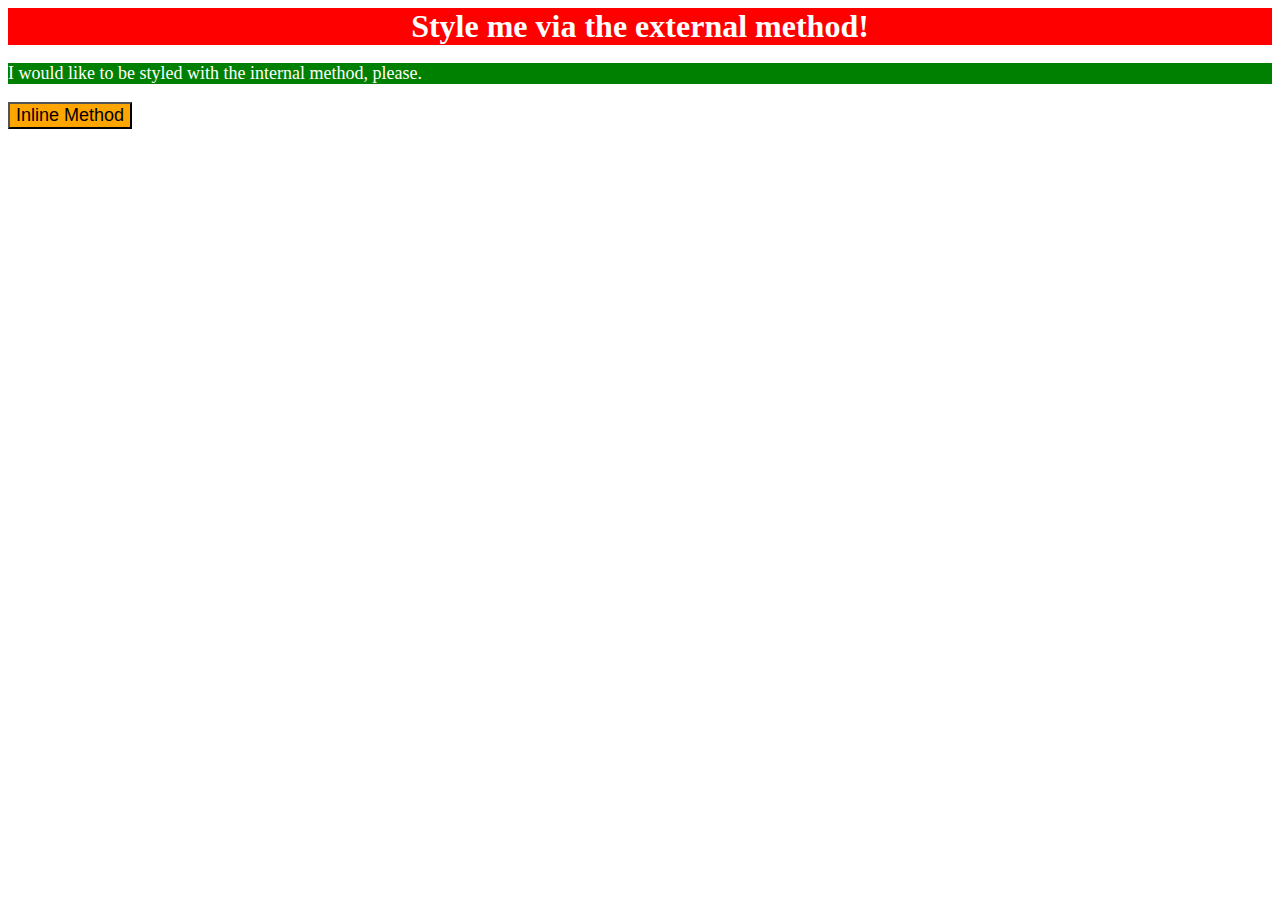
<file: foundations/01-css-methods/index.html>
<!DOCTYPE html>
<html lang="en">
  <head>
    <meta charset="UTF-8">
    <meta http-equiv="X-UA-Compatible" content="IE=edge">
    <meta name="viewport" content="width=device-width, initial-scale=1.0">
    <link rel="stylesheet" href="styles.css">
      <style>

        p {
          background-color: green;
          color: white;
          font-size: 18px;
        }

      </style>
    <title>Methods for Adding CSS</title>
  </head>
  <body>
    <div>Style me via the external method!</div>
    <p>I would like to be styled with the internal method, please.</p>
    <button style="background-color: orange; font-size: 18px;">Inline Method</button>
  </body>
</html>
</file>
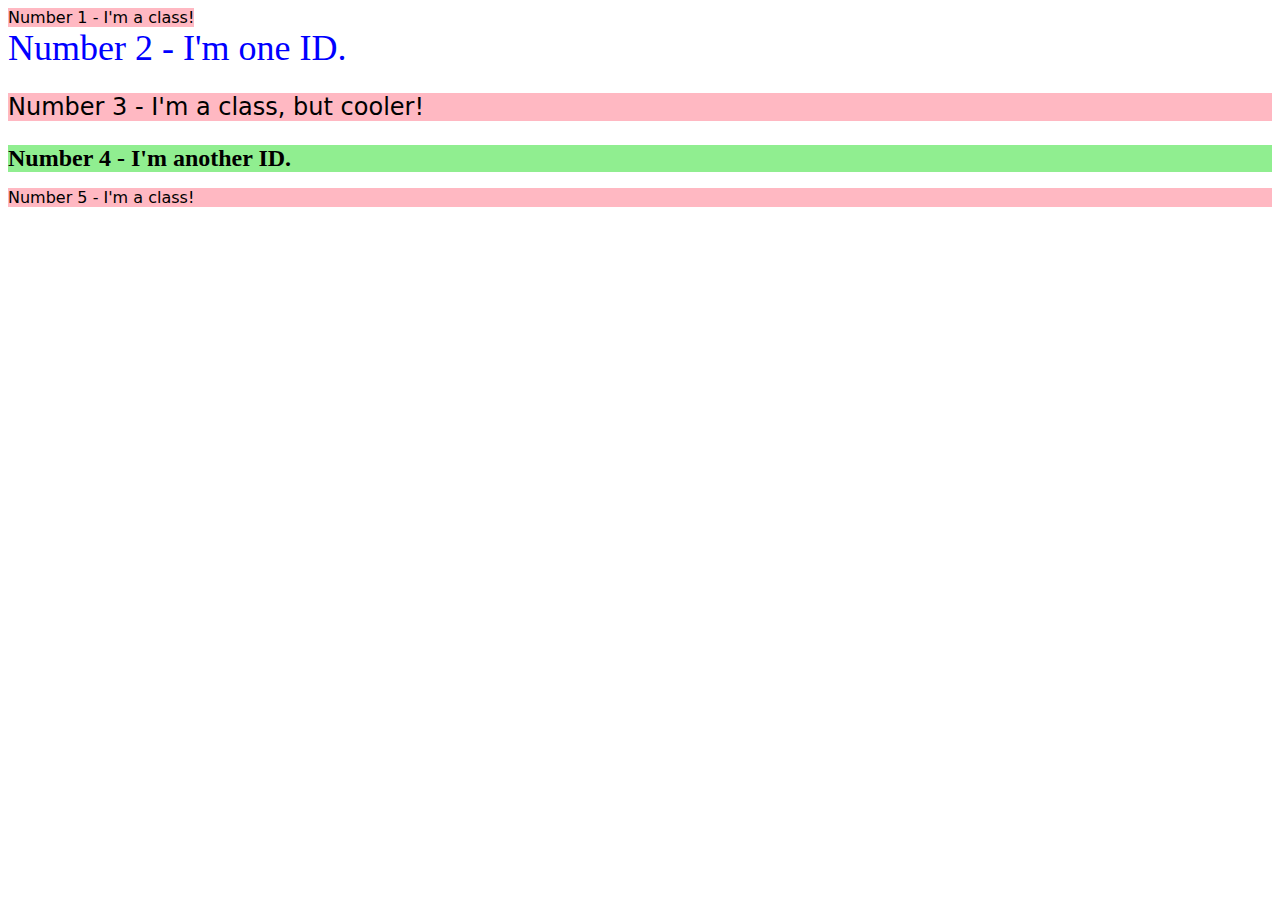
<file: foundations/02-class-id-selectors/index.html>
<!DOCTYPE html>
<html lang="en">
  <head>
    <meta charset="UTF-8">
    <meta http-equiv="X-UA-Compatible" content="IE=edge">
    <meta name="viewport" content="width=device-width, initial-scale=1.0">
    <title>Class and ID Selectors</title>
    <link rel="stylesheet" href="style.css">
  </head>
  <body>
    <pc class="odd">Number 1 - I'm a class!</pc>
    <div id="number-2">Number 2 - I'm one ID.</div>
    <p class="odd extra">Number 3 - I'm a class, but cooler!</p>
    <div id="number-4">Number 4 - I'm another ID.</div>
    <p class="odd">Number 5 - I'm a class!</p>
  </body>
</html>
</file>
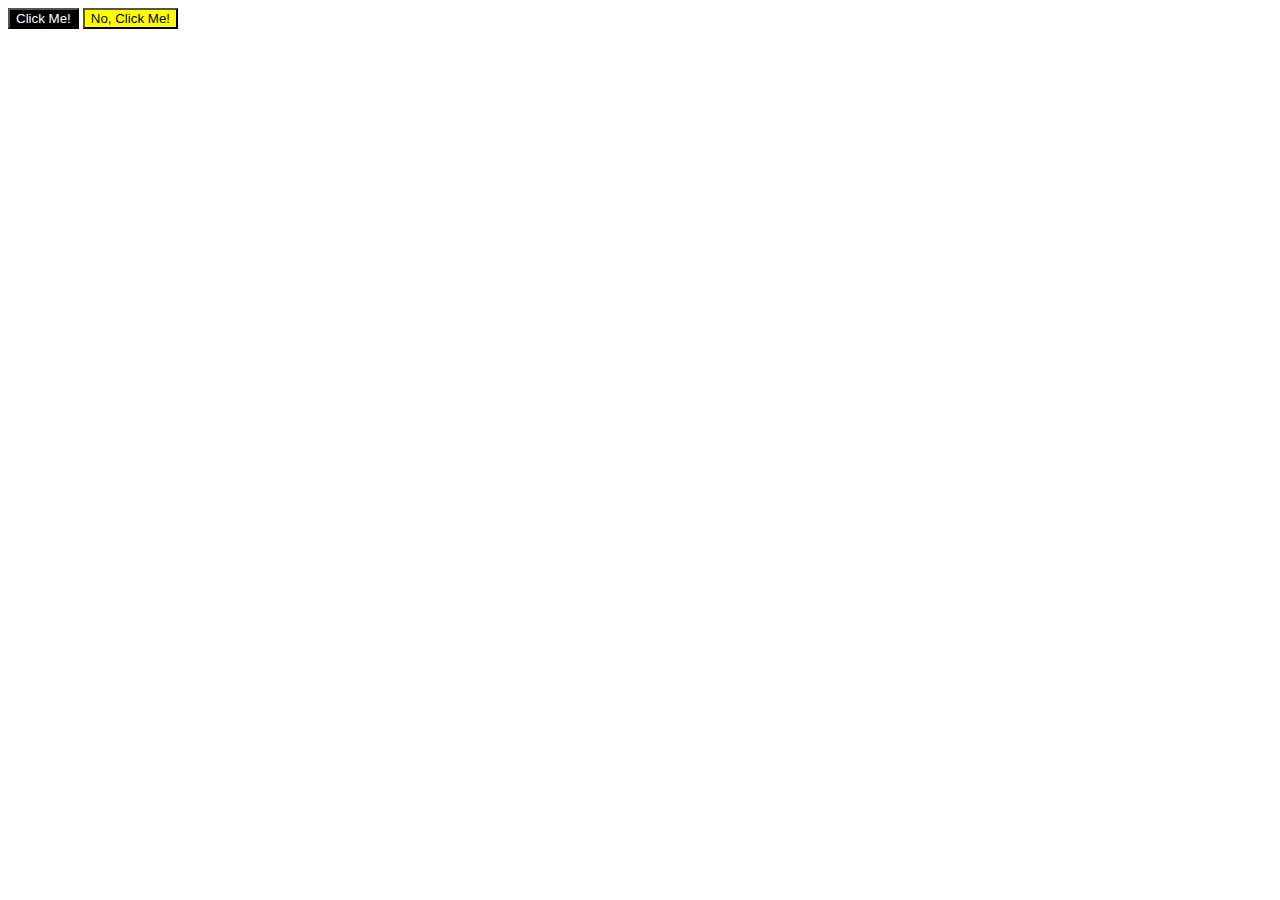
<file: foundations/03-grouping-selectors/index.html>
<!DOCTYPE html>
<html lang="en">
  <head>
    <meta charset="UTF-8">
    <meta http-equiv="X-UA-Compatible" content="IE=edge">
    <meta name="viewport" content="width=device-width, initial-scale=1.0">
    <title>Grouping Selectors</title>
    <link rel="stylesheet" href="style.css">
  </head>
  <body>
    <button class="one">Click Me!</button>
    <button class="two">No, Click Me!</button>
  </body>
</html>
</file>
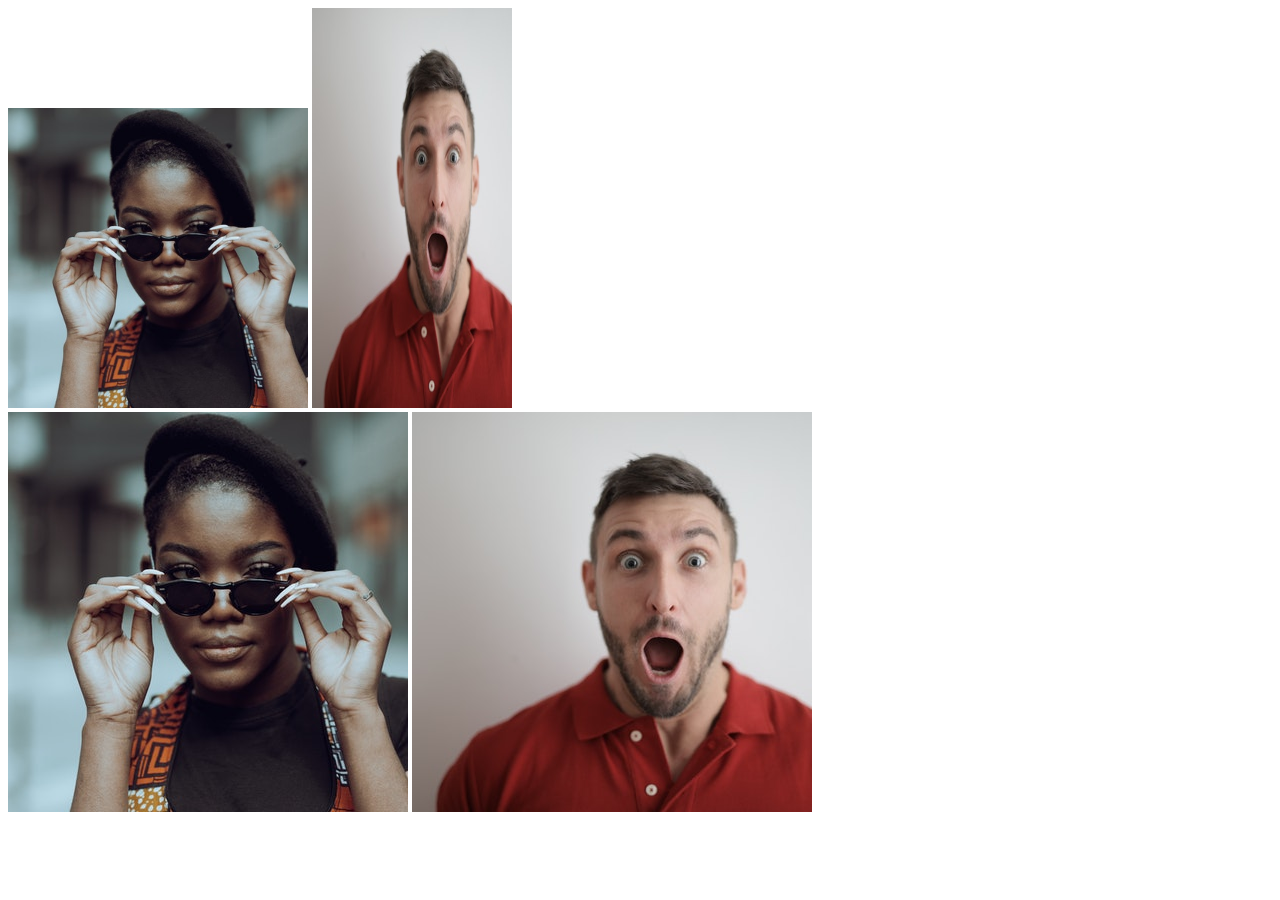
<file: foundations/04-chaining-selectors/index.html>
<!DOCTYPE html>
<html lang="en">
  <head>
    <meta charset="UTF-8">
    <meta http-equiv="X-UA-Compatible" content="IE=edge">
    <meta name="viewport" content="width=device-width, initial-scale=1.0">
    <title>Chaining Selectors</title>
    <link rel="stylesheet" href="style.css">
  </head>
  <body>
    <!-- Use the classes BELOW this line -->
    <div>
      <img class="avatar proportioned" src="./pexels-katho-mutodo-8434791.jpg" alt="Woman with glasses">
      <img class="avatar distorted" src="./pexels-andrea-piacquadio-3777931.jpg" alt="Man with surprised expression">
    </div>
    <!-- Use the classes ABOVE this line -->
    <div>
      <img class="original proportioned" src="./pexels-katho-mutodo-8434791.jpg" alt="Woman with glasses">
      <img class="original distorted" src="./pexels-andrea-piacquadio-3777931.jpg" alt="Man with surprised expression">
    </div>
  </body>
</html>
</file>
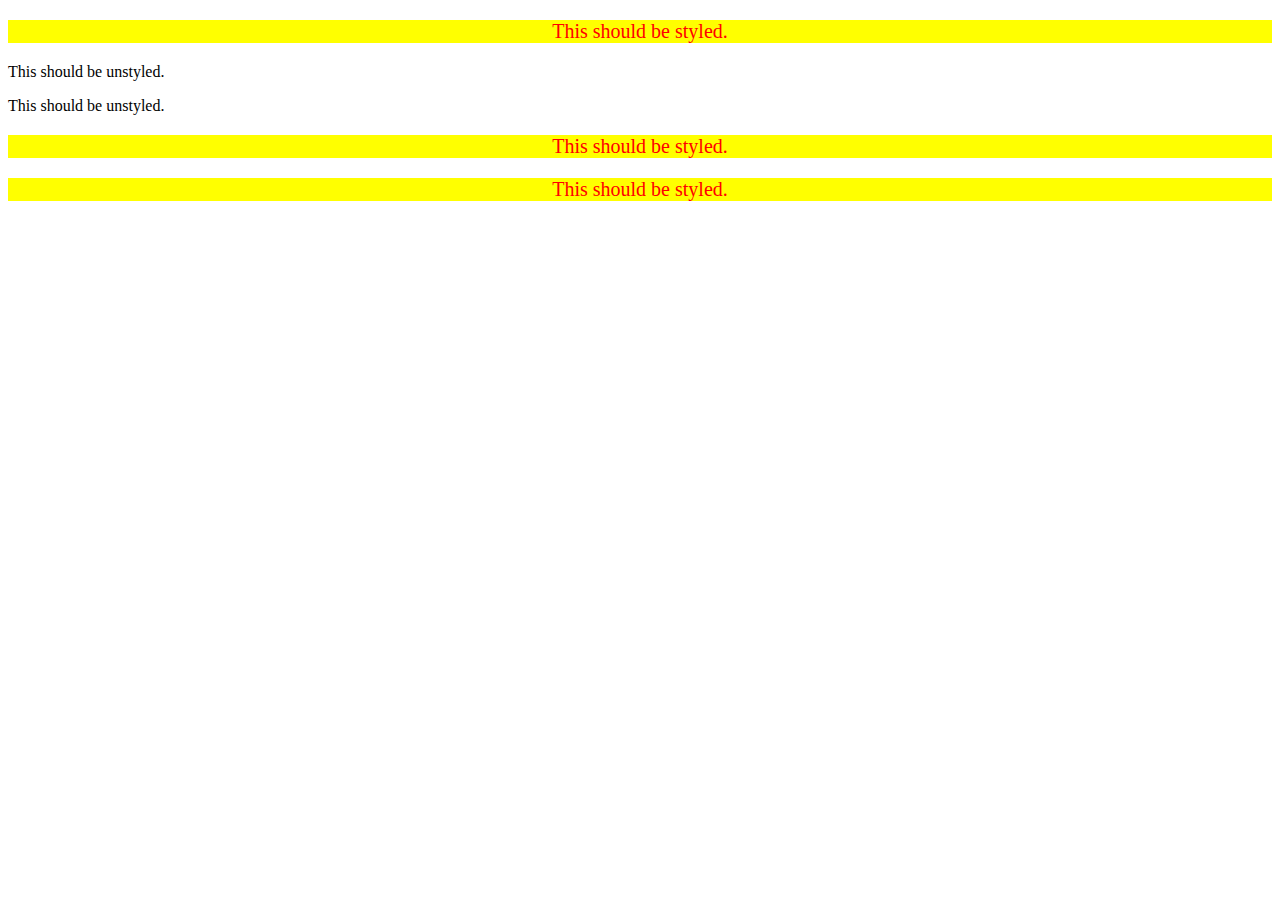
<file: foundations/05-descendant-combinator/index.html>
<!DOCTYPE html>
<html lang="en">
  <head>
    <meta charset="UTF-8">
    <meta http-equiv="X-UA-Compatible" content="IE=edge">
    <meta name="viewport" content="width=device-width, initial-scale=1.0">
    <title>Descendant Combinator</title>
    <link rel="stylesheet" href="style.css">
  </head>
  <body>
    <div class="container">
      <p class="text">This should be styled.</p>
    </div>
    <p class="text">This should be unstyled.</p>
    <p class="text">This should be unstyled.</p>
    <div class="container">
      <p class="text">This should be styled.</p>
      <p class="text">This should be styled.</p>
    </div>
  </body>
</html>
</file>
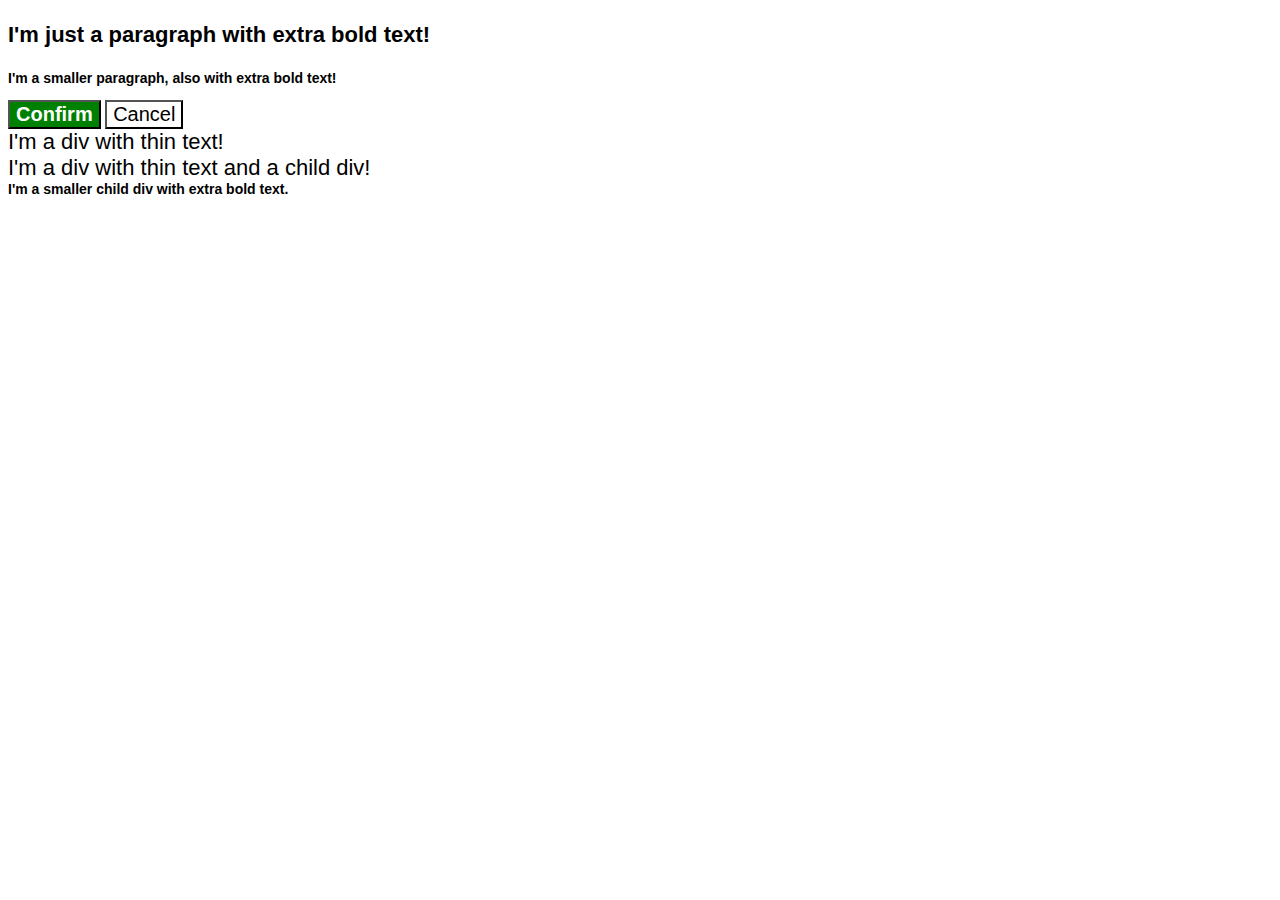
<file: foundations/06-cascade-fix/index.html>
<!DOCTYPE html>
<html lang="en">
  <head>
    <meta charset="UTF-8">
    <meta http-equiv="X-UA-Compatible" content="IE=edge">
    <meta name="viewport" content="width=device-width, initial-scale=1.0">
    <title>Fix the Cascade</title>
    <link rel="stylesheet" href="style.css">
  </head>
  <body>
    <p class="para">I'm just a paragraph with extra bold text!</p>
    <p class="para small-para">I'm a smaller paragraph, also with extra bold text!</p>

    <button id="confirm-button" class="button confirm">Confirm</button>
    <button id="cancel-button" class="button cancel">Cancel</button>

    <div class="text">I'm a div with thin text!</div>
    <div class="text">I'm a div with thin text and a child div!
      <div class="text child">I'm a smaller child div with extra bold text.</div>
    </div>
  </body>
</html>
</file>
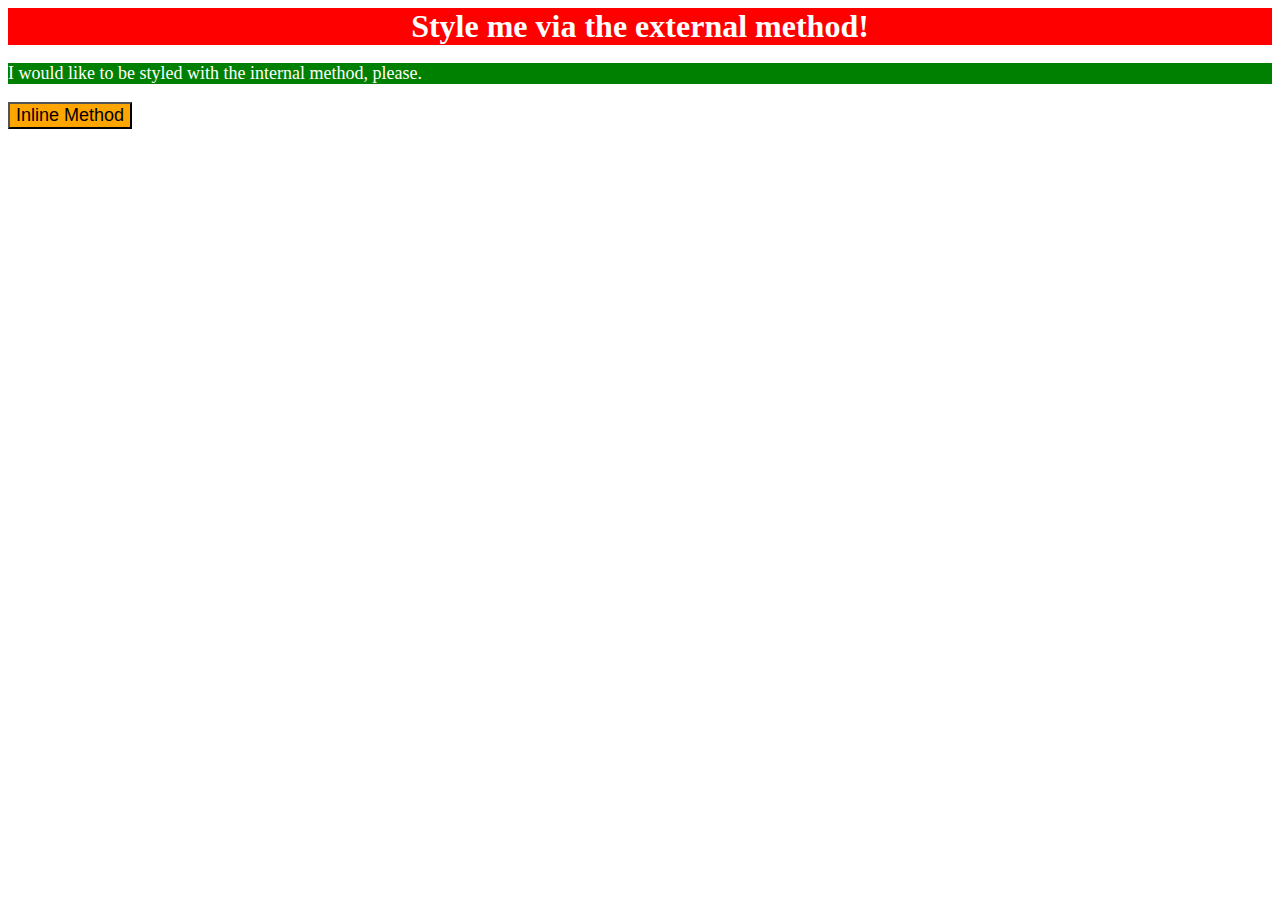
<file: foundations/01-css-methods/solution/solution.html>
<!DOCTYPE html>
<html lang="en">
  <head>
    <meta charset="UTF-8">
    <meta http-equiv="X-UA-Compatible" content="IE=edge">
    <meta name="viewport" content="width=device-width, initial-scale=1.0">
    <title>Methods for Adding CSS</title>
    <link rel="stylesheet" href="solution.css">

    <style>
      p {
        background-color: green;
        color: white;
        font-size: 18px;
      }
    </style>
  </head>
  <body>
    <div>Style me via the external method!</div>
    <p>I would like to be styled with the internal method, please.</p>
    <button style="background-color: orange; font-size: 18px;">Inline Method</button>
  </body>
</html>
</file>
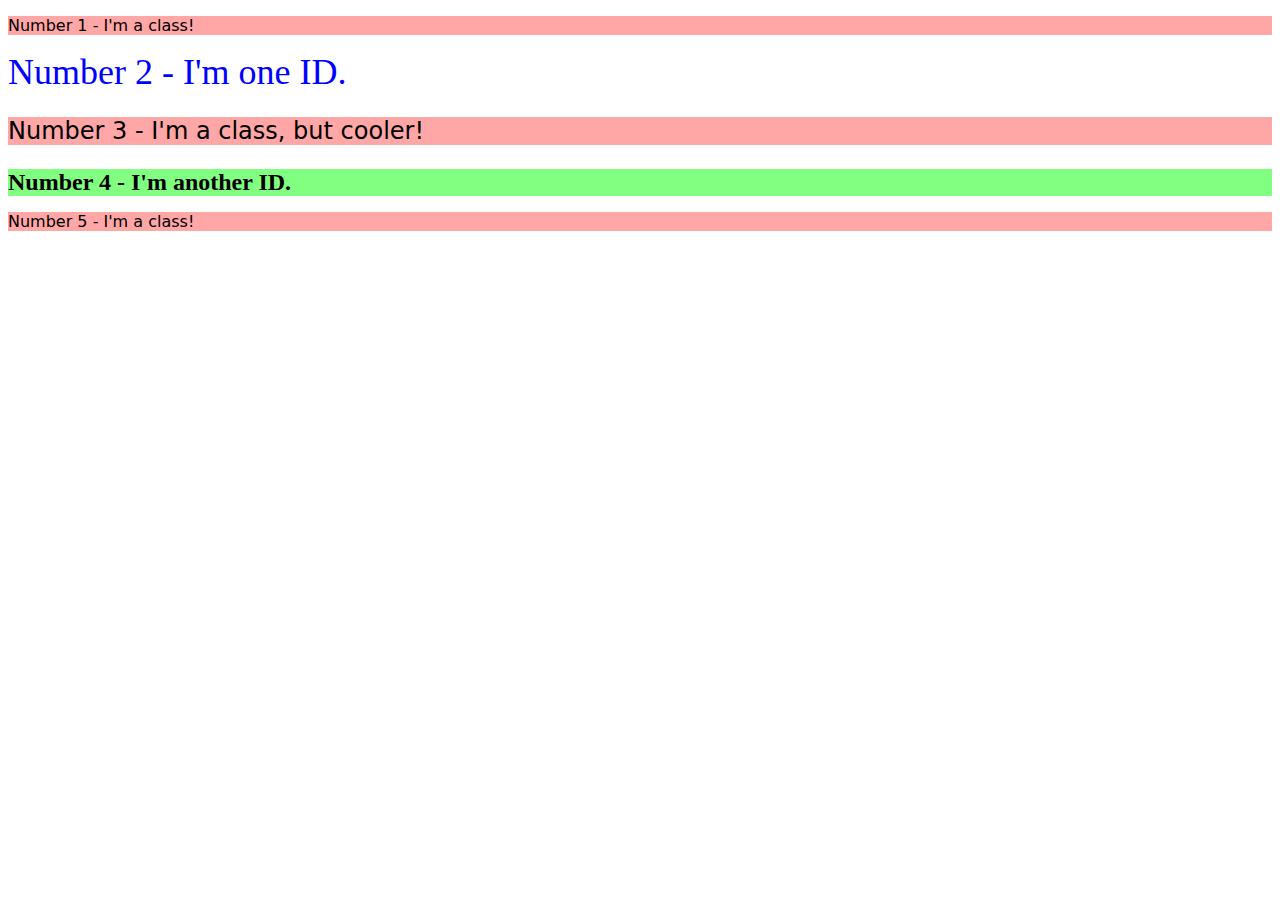
<file: foundations/02-class-id-selectors/solution/solution.html>
<!DOCTYPE html>
<html lang="en">
  <head>
    <meta charset="UTF-8">
    <meta http-equiv="X-UA-Compatible" content="IE=edge">
    <meta name="viewport" content="width=device-width, initial-scale=1.0">
    <title>Class and ID Selectors</title>
    <link rel="stylesheet" href="solution.css">
  </head>
  <body>
    <p class="odd">Number 1 - I'm a class!</p>
    <div id="two">Number 2 - I'm one ID.</div>
    <p class="odd adjust-font-size">Number 3 - I'm a class, but cooler!</p>
    <div id="four" class="adjust-font-size">Number 4 - I'm another ID.</div>
    <p class="odd">Number 5 - I'm a class!</p>
  </body>
</html>
</file>
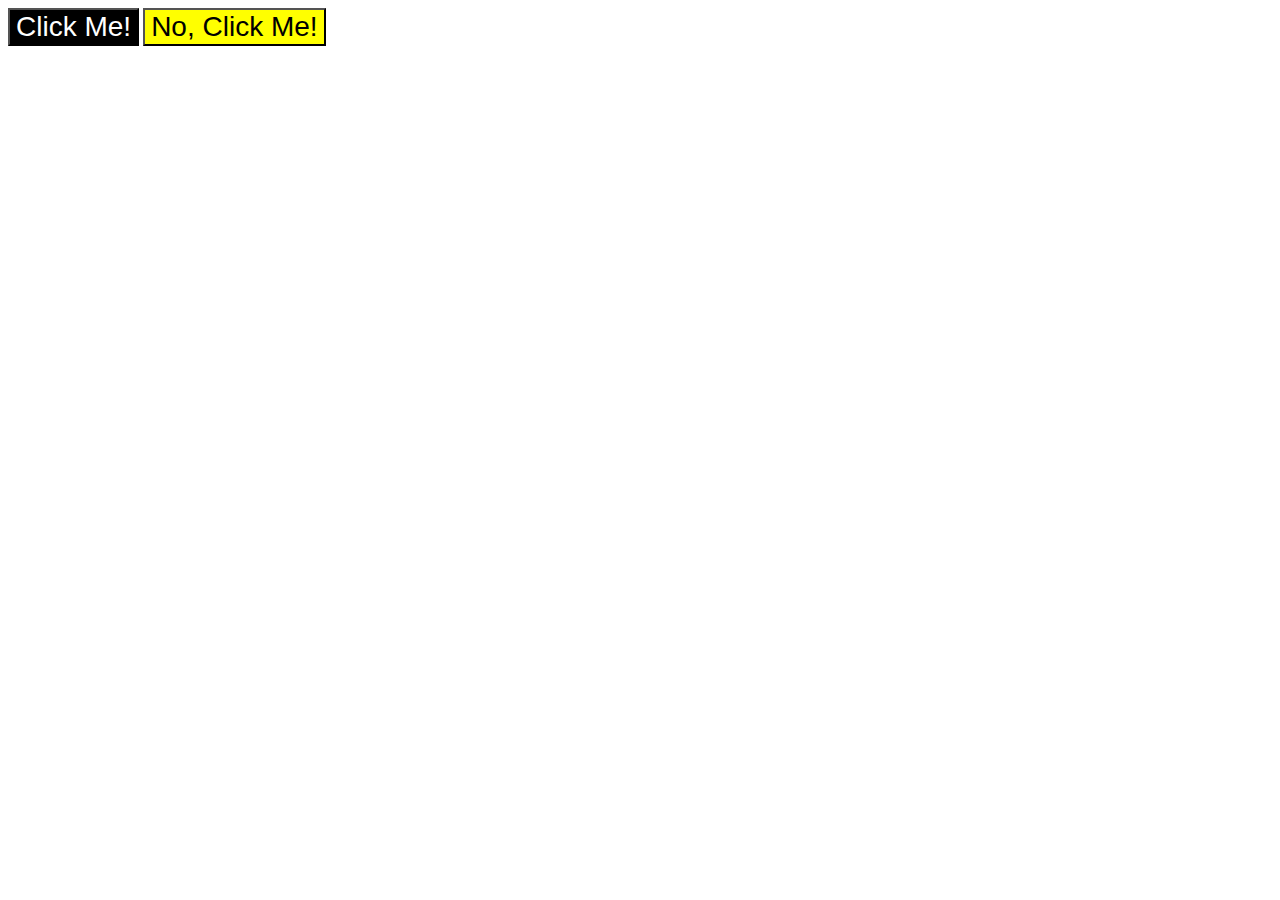
<file: foundations/03-grouping-selectors/solution/solution.html>
<!DOCTYPE html>
  <html lang="en">
  <head>
    <meta charset="UTF-8">
    <meta http-equiv="X-UA-Compatible" content="IE=edge">
    <meta name="viewport" content="width=device-width, initial-scale=1.0">
    <title>Grouping Selectors</title>
    <link rel="stylesheet" href="solution.css">
  </head>
  <body>
    <button class="inverted">Click Me!</button>
    <button class="fancy">No, Click Me!</button>
  </body>
</html>
</file>
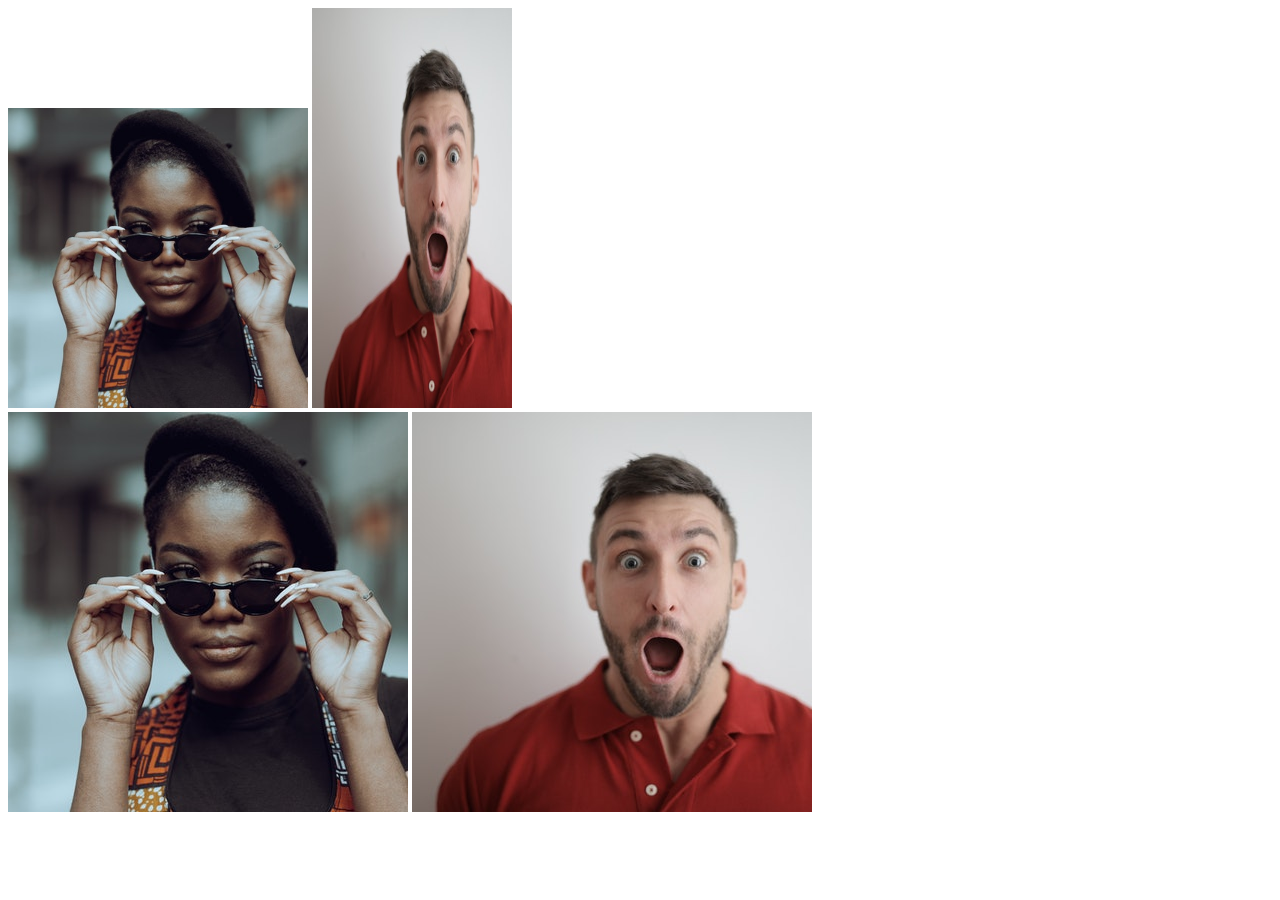
<file: foundations/04-chaining-selectors/solution/solution.html>
<!DOCTYPE html>
<html lang="en">
  <head>
    <meta charset="UTF-8">
    <meta http-equiv="X-UA-Compatible" content="IE=edge">
    <meta name="viewport" content="width=device-width, initial-scale=1.0">
    <title>Chaining Selectors</title>
    <link rel="stylesheet" href="solution.css">
  </head>
  <body>
    <div>
      <img class="avatar proportioned" src="../pexels-katho-mutodo-8434791.jpg" alt="Woman with glasses">
      <img class="avatar distorted" src="../pexels-andrea-piacquadio-3777931.jpg" alt="Man with surprised expression">
    </div>
    <div>
      <img class="original proportioned" src="../pexels-katho-mutodo-8434791.jpg" alt="Woman with glasses">
      <img class="original distorted" src="../pexels-andrea-piacquadio-3777931.jpg" alt="Man with surprised expression">
    </div>
  </body>
</html>
</file>
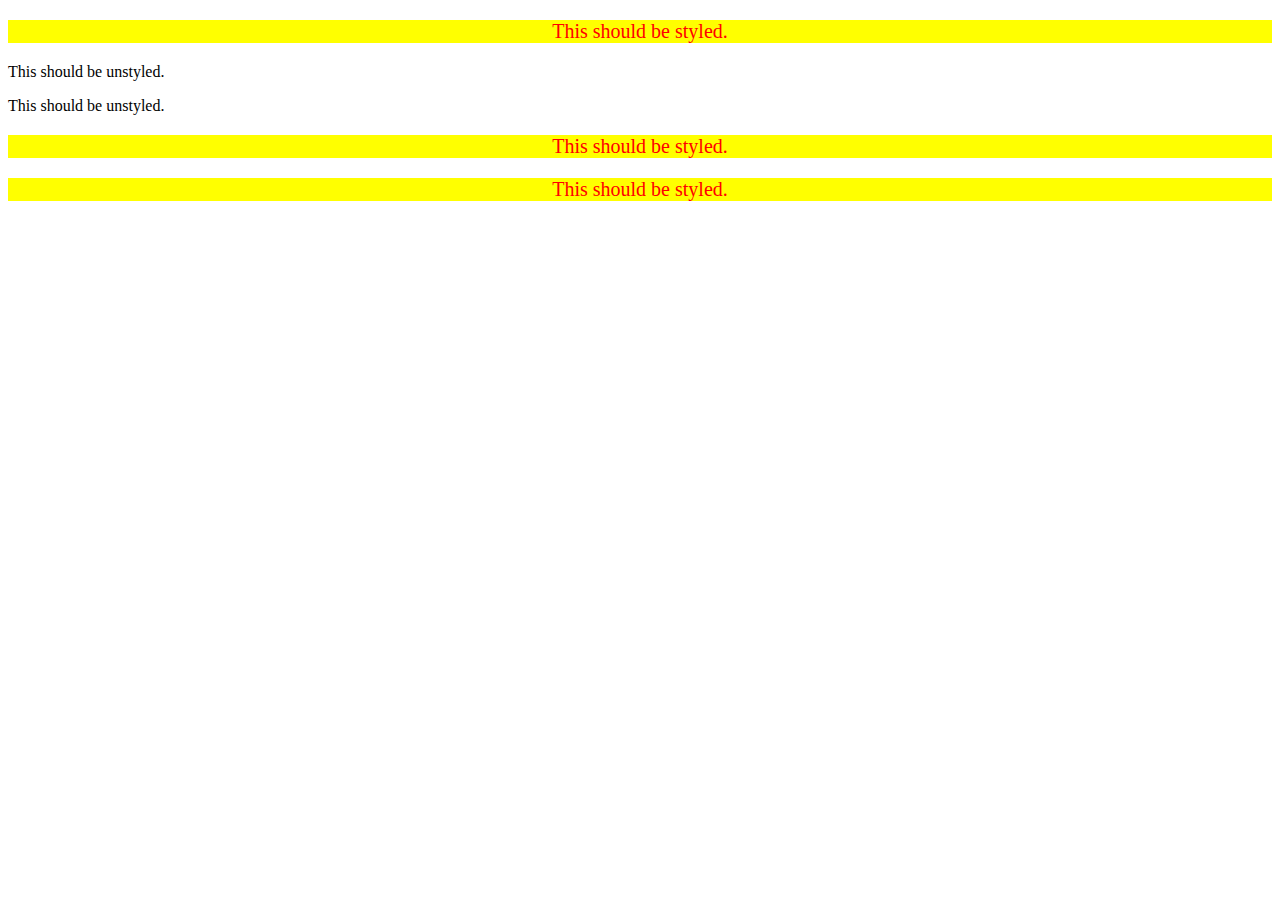
<file: foundations/05-descendant-combinator/solution/solution.html>
<!DOCTYPE html>
<html lang="en">
  <head>
    <meta charset="UTF-8">
    <meta http-equiv="X-UA-Compatible" content="IE=edge">
    <meta name="viewport" content="width=device-width, initial-scale=1.0">
    <title>Descendant Combinator</title>
    <link rel="stylesheet" href="solution.css">
  </head>
  <body>
    <div class="container">
      <p class="text">This should be styled.</p>
    </div>
    <p class="text">This should be unstyled.</p>
    <p class="text">This should be unstyled.</p>
    <div class="container">
      <p class="text">This should be styled.</p>
      <p class="text">This should be styled.</p>
    </div>
  </body>
</html>
</file>
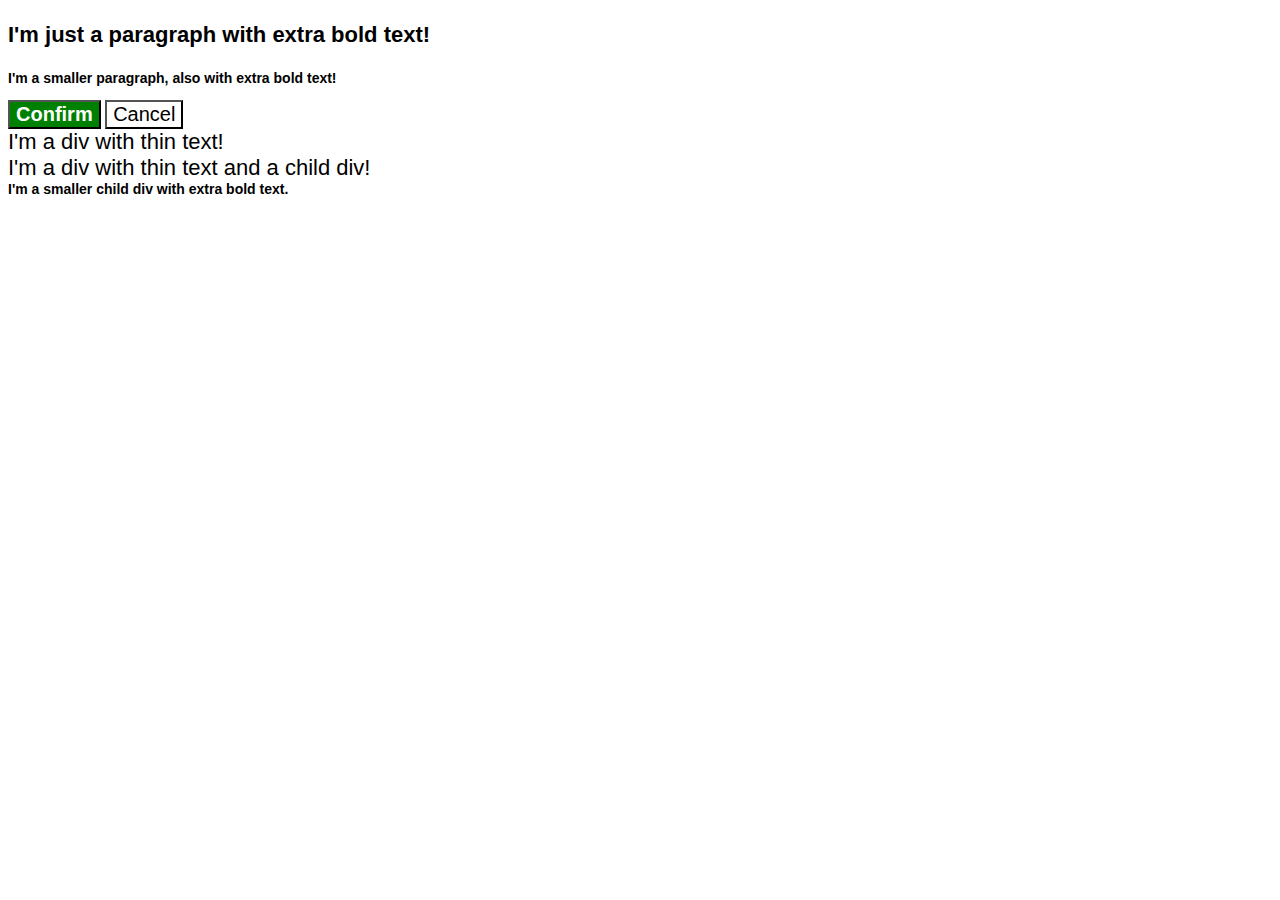
<file: foundations/06-cascade-fix/solution/solution.html>
<!DOCTYPE html>
<html lang="en">

  <head>
    <meta charset="UTF-8">
    <meta http-equiv="X-UA-Compatible" content="IE=edge">
    <meta name="viewport" content="width=device-width, initial-scale=1.0">
    <title>Fix the Cascade</title>
    <link rel="stylesheet" href="solution.css">
  </head>
  <body>
    <p class="para">I'm just a paragraph with extra bold text!</p>
    <p class="para small-para">I'm a smaller paragraph, also with  extra bold text!</p>

    <button id="confirm-button" class="button confirm">Confirm</button>
    <button id="cancel-button" class="button cancel">Cancel</button>

    <div class="text">I'm a div with thin text!</div>
    <div class="text">I'm a div with thin text and a child div!
      <div class="text child">I'm a smaller child div with extra bold text.</div>
    </div>
  </body>
</html>
</file>
<file: foundations/01-css-methods/styles.css>
div {
  background-color: red;
  color: white;
  font-size: 32px;
  text-align: center;
  font-weight: bold;
}
</file>
<file: foundations/02-class-id-selectors/style.css>
.odd {
  background-color: rgb(255, 184, 194);
  font-family: Verdana, "DejaVu Sans", sans-serif;
}

.extra {
  font-size: 24px;
}

#number-2 {
  color: hsl(240, 100%, 50%);
  font-size: 36px;
}

#number-4 {
  background-color: #90ee90;
  font-size: 24px;
  font-weight: bold;
}
</file>
<file: foundations/03-grouping-selectors/style.css>
.one
.two {
  font-size: 28px;
  font-family: Helvetica, 'Times New Roman', sans-serif;
}

.one {
  background-color: black;
  color: white;
}

.two {
  background-color: yellow;
}
</file>
<file: foundations/04-chaining-selectors/style.css>
.avatar.proportioned {
  height: auto;
  width: 300px;
}

.avatar.distorted {
  height: 400px;
  width: 200px; 
}
</file>
<file: foundations/05-descendant-combinator/style.css>
.container .text {
  background-color: yellow;
  color: red;
  font-size: 20px;
  text-align: center;
}
</file>
<file: foundations/06-cascade-fix/style.css>
body{
  font-family:Arial, Helvetica, sans-serif
}

.para {
  font-size: 22px;
}

.small-para {
  font-size: 14px;
  }

.para,
.small-para {
  color: hsl(0, 0%, 0%);
  font-weight: 800;
}

#confirm-button.confirm {
  background: green;
  color: white;
  font-weight: bold;
} 

#cancel-button.cancel {
  background-color: rgb(255, 255, 255);
}

.button {
  color: rgb(0, 0, 0);
  font-size: 20px;
}

.text.child {
  font-weight: 800;
  font-size: 14px;
}

.text {
  color: rgb(0, 0, 0);
  font-size: 22px;
  font-weight: 100;
}
</file>
<file: foundations/01-css-methods/solution/solution.css>
div {
  background-color: red;
  color: white;
  font-size: 32px;
  text-align: center;
  font-weight: bold;
}
</file>
<file: foundations/02-class-id-selectors/solution/solution.css>
.odd {
  background-color: rgb(255, 167, 167);
  font-family: Verdana, "DejaVu Sans", sans-serif;
}

.adjust-font-size {
  font-size: 24px;
}

#two {
  color: #0000ff;
  font-size: 36px;
}

/*
    In the id selector 'four' below, we could have also
    added a rule to set the font size to 24px.

    However, since the elements 'Number 3' and 'Number 4'
    in the HTML file share the same font size, we reused
    the 'adjust-font-size' class above to help reduce
    duplicate code.
*/
#four {
  background-color: hsl(120, 100%, 75%);
  font-weight: bold;
}
</file>
<file: foundations/03-grouping-selectors/solution/solution.css>
.inverted,
.fancy {
  font-family: Helvetica, "Times New Roman", sans-serif;
  font-size: 28px;
}

.inverted {
  background-color: black;
  color: white;
}

.fancy {
  background-color: yellow;
}
</file>
<file: foundations/04-chaining-selectors/solution/solution.css>
.avatar.proportioned {
  height: auto;
  width: 300px;
}

.avatar.distorted {
  height: 400px;
  width: 200px;
}
</file>
<file: foundations/05-descendant-combinator/solution/solution.css>
.container .text {
  background-color: yellow;
  color: red;
  font-size: 20px;
  text-align: center;
}

/* Below are some other possible descendant combinators:

div p
div .text
.container p

*/
</file>
<file: foundations/06-cascade-fix/solution/solution.css>
body{
  font-family:Arial, Helvetica, sans-serif
}

.para,
.small-para {
  color: hsl(0, 0%, 0%);
  font-weight: 800;
}

.para {
  font-size: 22px;
}

.button {
  background-color: rgb(255, 255, 255);
  color: rgb(0, 0, 0);
  font-size: 20px;
}

div.text {
  color: rgb(0, 0, 0);
  font-weight: 100;
  font-size: 22px;
}

/* SOLUTION */

/* 
  For the following rule, we removed it from its original position in the file:

  .small-para {
    font-size: 14px;
    font-weight: 800;
  } 

  Then we placed it after the .para selector, taking advantage of the rule order since both selectors have the same specificity. 
  
  Another solution would be keeping it in its original place and just chaining selectors, giving this rule a higher specificity:

  p.small-para {
    font-size: 14px;
    font-weight: 800;
  }
*/

.small-para {
  font-size: 14px;
  font-weight: 800;
}

/* 
  For the following rule we removed the original .confirm selector:

  .confirm {
    background: green;
    color: white;
    font-weight: bold;
  } 

  Then we used an ID selector instead, since it has a higher specificity than the .button selector.

  Other solutions would be to simply move the .confirm rule below the .button rule, or to use the .button.confirm selector without moving it:

  .button.confirm {
    background: green;
    color: white;
    font-weight: bold;
  }
*/

#confirm-button {
  background: green;
  color: white;
  font-weight: bold;
}

/*
  For the following rule we first removed it from its original position in the file: 

  .child {
    color: rgb(0, 0, 0);
    font-weight: 800;
    font-size: 14px;
  }

  Then we added another selector to create a descendant combinator. If we only created a descendant combinator, the specificity would be tied with the
  div.text selector and it would come down to rule order, and if we only moved it the div.text selector would still have a higher specificity.
  
  Another solution would be to keep the rule where it was and just replace the div selector with the .text selector:

  .text .child {
    color: rgb(0, 0, 0);
    font-weight: 800;
    font-size: 14px;
  }
*/

div .child {
  color: rgb(0, 0, 0);
  font-weight: 800;
  font-size: 14px;
}
</file>
